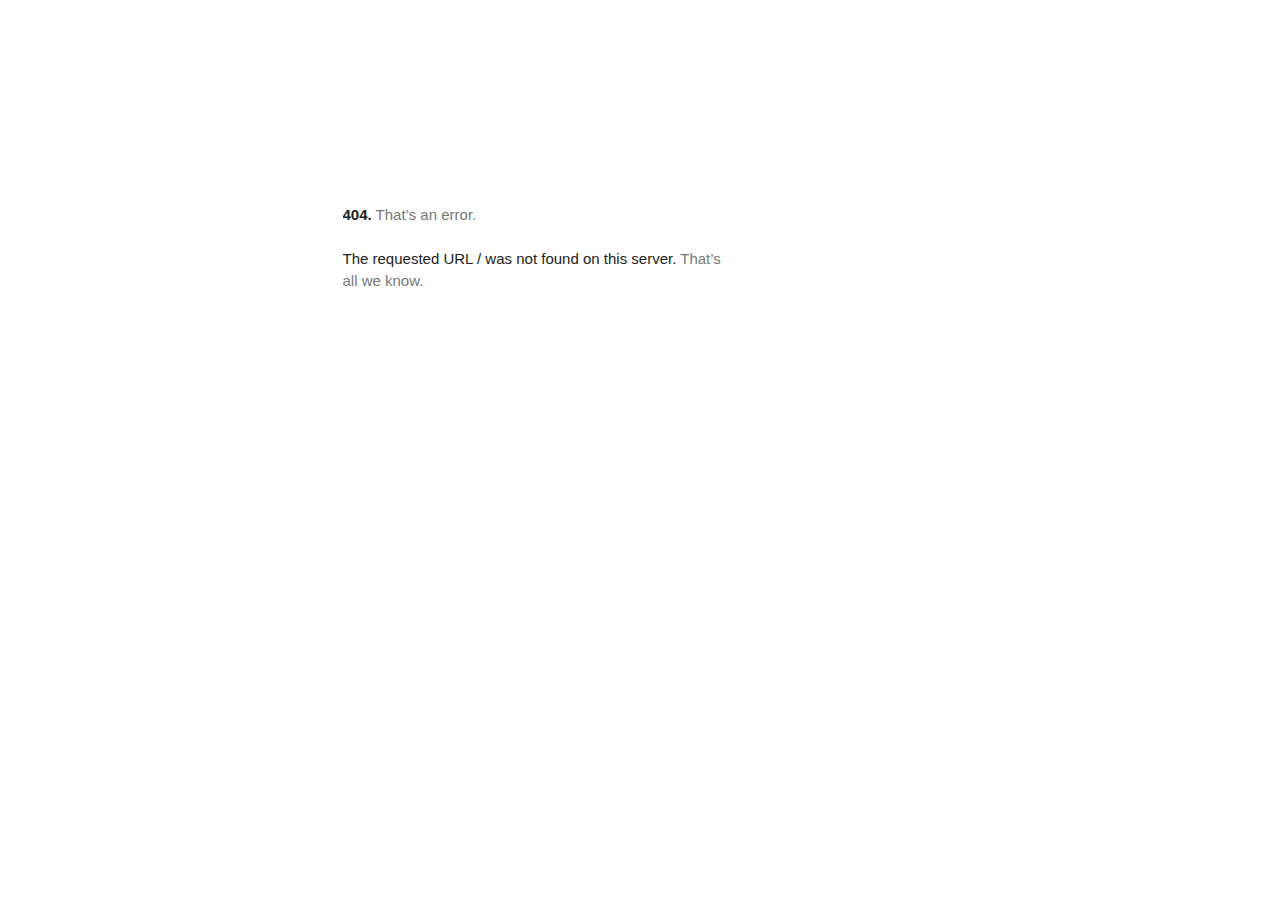
<file: repo/application/static/fonts.gstatic.com/index.html>
<!DOCTYPE html>
<html lang=en>
  <meta charset=utf-8>
  <meta name=viewport content="initial-scale=1, minimum-scale=1, width=device-width">
  <title>Error 404 (Not Found)!!1</title>
  <style>
    *{margin:0;padding:0}html,code{font:15px/22px arial,sans-serif}html{background:#fff;color:#222;padding:15px}body{margin:7% auto 0;max-width:390px;min-height:180px;padding:30px 0 15px}* > body{background:url(//www.google.com/images/errors/robot.png) 100% 5px no-repeat;padding-right:205px}p{margin:11px 0 22px;overflow:hidden}ins{color:#777;text-decoration:none}a img{border:0}@media screen and (max-width:772px){body{background:none;margin-top:0;max-width:none;padding-right:0}}#logo{background:url(//www.google.com/images/branding/googlelogo/1x/googlelogo_color_150x54dp.png) no-repeat;margin-left:-5px}@media only screen and (min-resolution:192dpi){#logo{background:url(//www.google.com/images/branding/googlelogo/2x/googlelogo_color_150x54dp.png) no-repeat 0% 0%/100% 100%;-moz-border-image:url(//www.google.com/images/branding/googlelogo/2x/googlelogo_color_150x54dp.png) 0}}@media only screen and (-webkit-min-device-pixel-ratio:2){#logo{background:url(//www.google.com/images/branding/googlelogo/2x/googlelogo_color_150x54dp.png) no-repeat;-webkit-background-size:100% 100%}}#logo{display:inline-block;height:54px;width:150px}
  </style>
  <a href=//www.google.com/><span id=logo aria-label=Google></span></a>
  <p><b>404.</b> <ins>That’s an error.</ins>
  <p>The requested URL <code>/</code> was not found on this server.  <ins>That’s all we know.</ins>
</file>
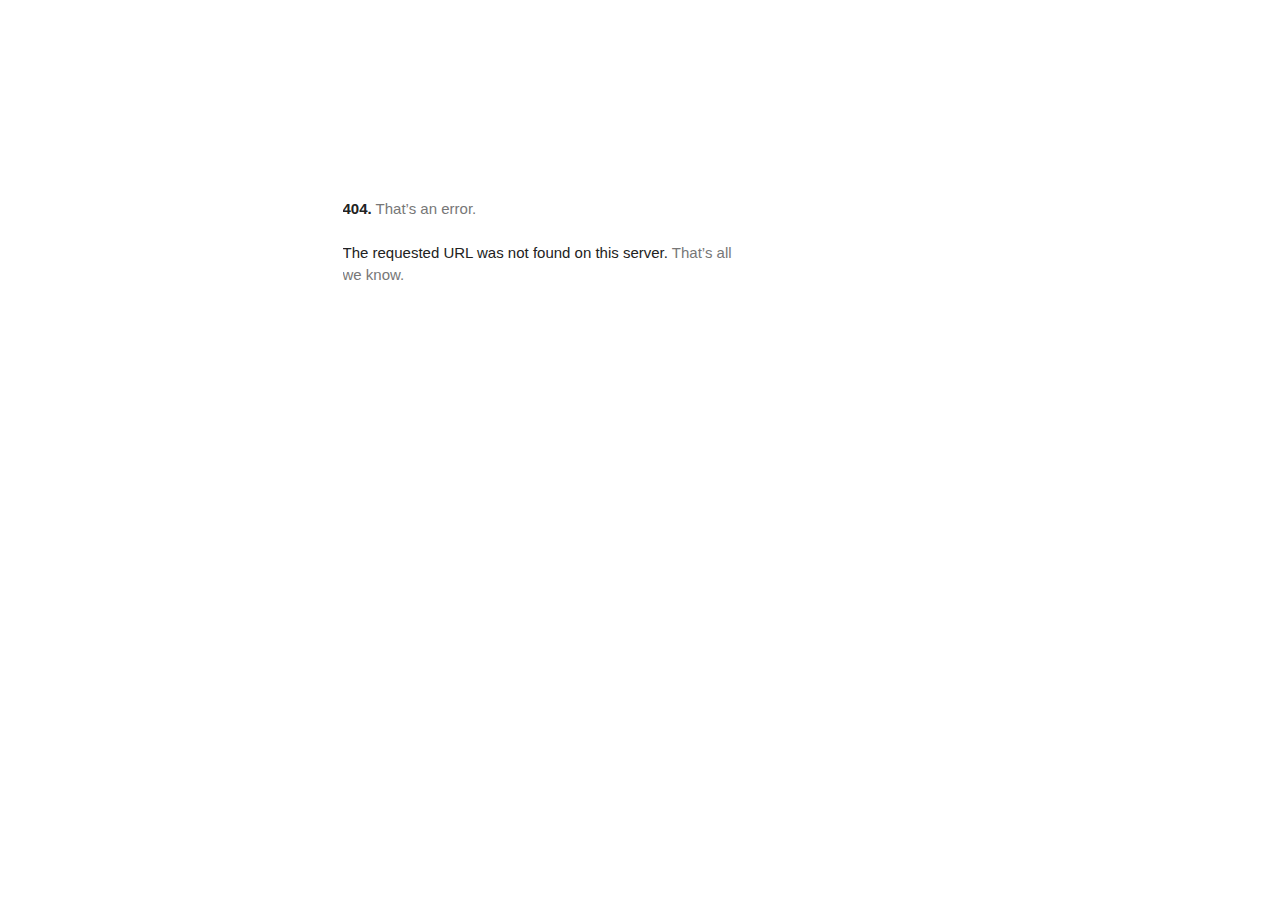
<file: repo/application/static/fonts/index.html>
<html lang=en>
<meta charset=utf-8>
<meta name=viewport content="initial-scale=1, minimum-scale=1, width=device-width">
<title>Error 404 (Not Found)!!1</title>
<style>
    * {
        margin: 0;
        padding: 0
    }

    html,
    code {
        font: 15px/22px arial, sans-serif
    }

    html {
        background: #fff;
        color: #222;
        padding: 15px
    }

    body {
        color: #222;
        text-align: unset;
        margin: 7% auto 0;
        max-width: 390px;
        min-height: 180px;
        padding: 30px 0 15px;
    }

    *>body {
        background: url(//www.google.com/images/errors/robot.png) 100% 5px no-repeat;
        padding-right: 205px
    }

    p {
        margin: 11px 0 22px;
        overflow: hidden
    }

    pre {
        white-space: pre-wrap;
    }

    ins {
        color: #777;
        text-decoration: none
    }

    a img {
        border: 0
    }

    @media screen and (max-width:772px) {
        body {
            background: none;
            margin-top: 0;
            max-width: none;
            padding-right: 0
        }
    }

    #logo {
        background: url(//www.google.com/images/branding/googlelogo/1x/googlelogo_color_150x54dp.png) no-repeat;
        margin-left: -5px
    }

    @media only screen and (min-resolution:192dpi) {
        #logo {
            background: url(//www.google.com/images/branding/googlelogo/2x/googlelogo_color_150x54dp.png) no-repeat 0% 0%/100% 100%;
            -moz-border-image: url(//www.google.com/images/branding/googlelogo/2x/googlelogo_color_150x54dp.png) 0
        }
    }

    @media only screen and (-webkit-min-device-pixel-ratio:2) {
        #logo {
            background: url(//www.google.com/images/branding/googlelogo/2x/googlelogo_color_150x54dp.png) no-repeat;
            -webkit-background-size: 100% 100%
        }
    }

    #logo {
        display: inline-block;
        height: 54px;
        width: 150px
    }
</style>
<div id="af-error-container"><a href=//www.google.com><span id=logo aria-label=Google role=img></span></a>
    <p><b>404.</b> <ins>That’s an error.</ins>
    <p>The requested URL was not found on this server. <ins>That’s all we know.</ins>
</div>
</file>
